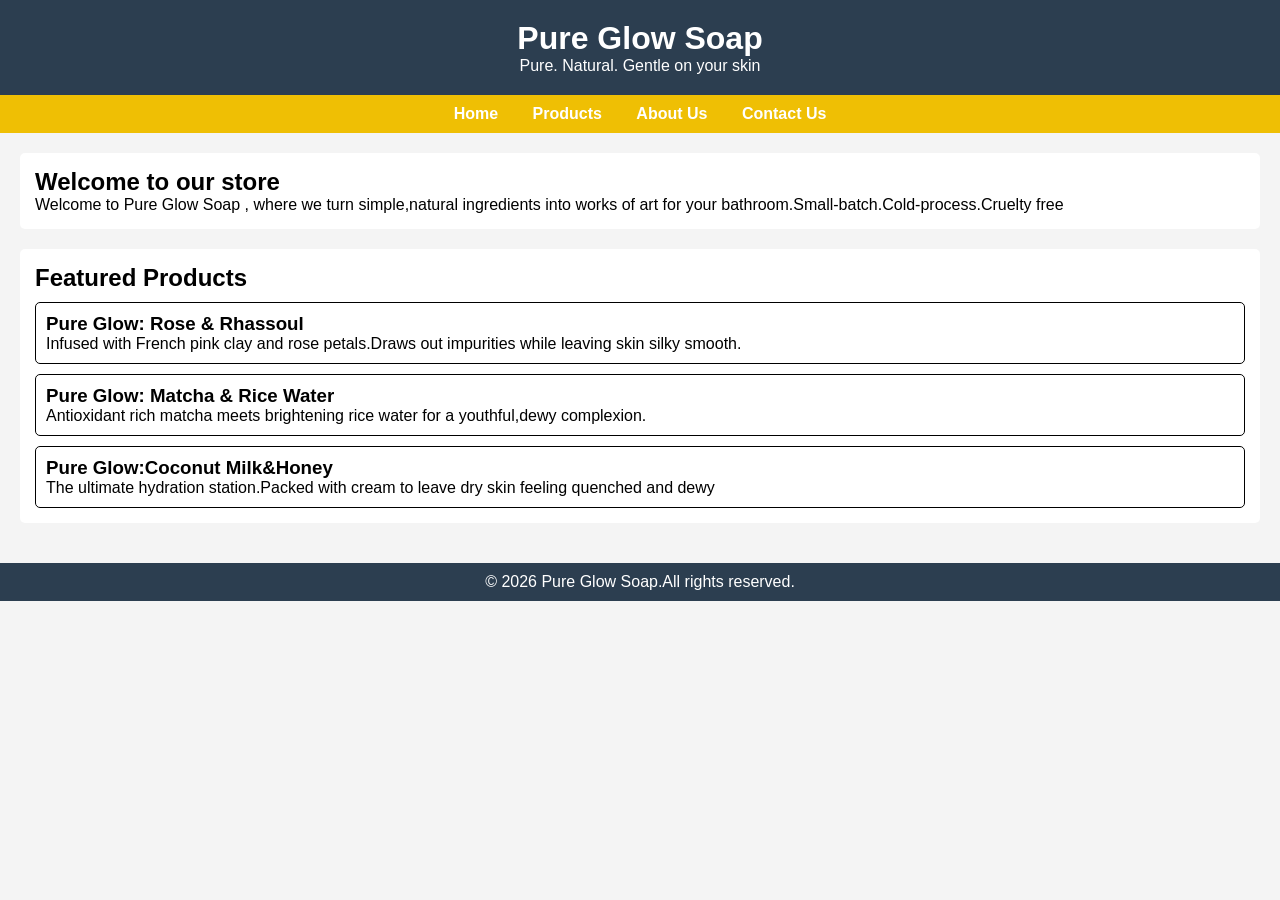
<file: index.html>
<!DOCTYPE html>
<html lang="en">
<head>
   <meta charset="UFT-8">
   <title>Pure Glow Soap-Home</title>
   <link rel="stylesheet" href="style.css">
</head>
<body>

<!--Header Section-->
<header>
  <h1>Pure Glow Soap</h1>
  <p>Pure. Natural. Gentle on your skin</p>
</header>

<!--Navigation-->
<nav>
  <a href="index.html">Home</a>
  <a href="products.html">Products</a>
  <a href="about.html">About Us</a>
  <a href="contactus.html">Contact Us</a>
</nav>

<!--Main Content -->
<main>

     <section>
          <h2>Welcome to our store</h2>
            <p>
              Welcome to Pure Glow Soap , where we turn simple,natural ingredients into works of art for your bathroom.Small-batch.Cold-process.Cruelty free

            </p>
      </section>

      <section>
            <h2>Featured Products</h2>

            <div class="product">
                 <h3>Pure Glow: Rose & Rhassoul</h3>
                 <p>Infused with French pink clay and rose petals.Draws out impurities while leaving skin silky smooth.</p>
            </div>

          <div class="product">
               <h3>Pure Glow: Matcha & Rice Water</h3>
               <p>Antioxidant rich matcha meets brightening rice water for a youthful,dewy complexion.</p>
          </div>

          <div class="product">
               <h3>Pure Glow:Coconut Milk&Honey</h3>
               <p>The ultimate hydration station.Packed with cream to leave dry skin feeling quenched and dewy</p>
          </div>
      </section>

</main>

   <!-- Footer -->
   <footer>
      <p>&copy; 2026 Pure Glow Soap.All rights reserved.</p>
   </footer>

   </body>
   </html>
</file>
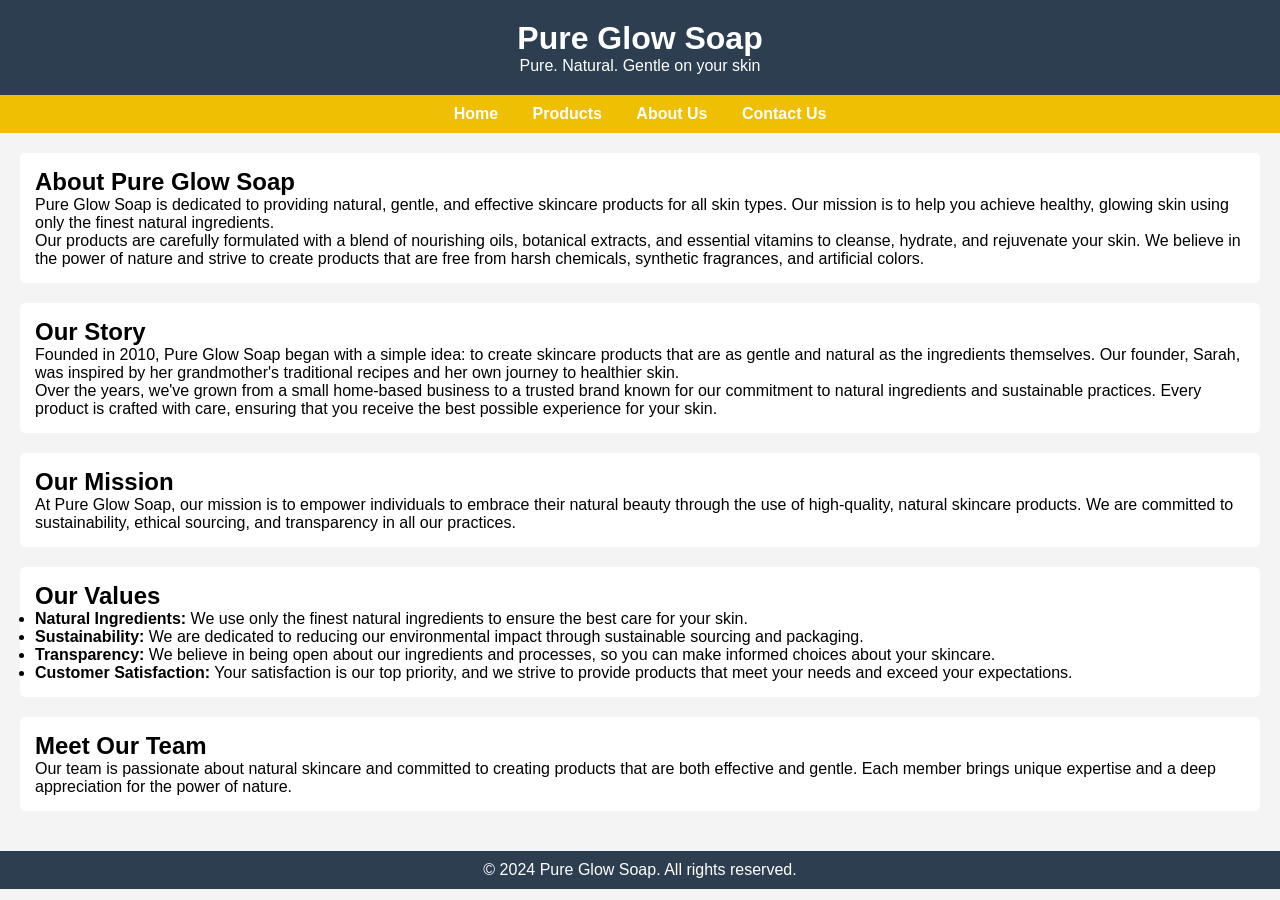
<file: about.html>
<!DOCTYPE html>
<html lang="en">
<head>
   <meta charset="UFT-8">
   <title>Pure Glow Soap-Home</title>
   <link rel="stylesheet" href="style.css">
</head>
<body>

<!--Header Section-->
<header>
  <h1>Pure Glow Soap</h1>
  <p>Pure. Natural. Gentle on your skin</p>
</header>

<!--Navigation-->
<nav>
  <a href="index.html">Home</a>
  <a href="products.html">Products</a>
  <a href="about.html">About Us</a>
  <a href="contactus.html">Contact Us</a>
</nav>

<!-- Main Content -->
<main>
  <section>
  <h2>About Pure Glow Soap</h2>
  <p>Pure Glow Soap is dedicated to providing natural, gentle, and effective skincare products for all skin types. Our mission is to help you achieve healthy, glowing skin using only the finest natural ingredients.</p>
    <p>Our products are carefully formulated with a blend of nourishing oils, botanical extracts, and essential vitamins to cleanse, hydrate, and rejuvenate your skin. We believe in the power of nature and strive to create products that are free from harsh chemicals, synthetic fragrances, and artificial colors.</p>
    </section>

    <!-- Our Story-->
    <section>
      <h2>Our Story</h2>
      <p>Founded in 2010, Pure Glow Soap began with a simple idea: to create skincare products that are as gentle and natural as the ingredients themselves. Our founder, Sarah, was inspired by her grandmother's traditional recipes and her own journey to healthier skin.</p>
      <p>Over the years, we've grown from a small home-based business to a trusted brand known for our commitment to natural ingredients and sustainable practices. Every product is crafted with care, ensuring that you receive the best possible experience for your skin.</p>
    </section>

    <!-- Our Mission -->
    <section>
      <h2>Our Mission</h2>
      <p>At Pure Glow Soap, our mission is to empower individuals to embrace their natural beauty through the use of high-quality, natural skincare products. We are committed to sustainability, ethical sourcing, and transparency in all our practices.</p>
    </section>

    <!-- Our Values -->
    <section>
      <h2>Our Values</h2>
      <ul>
        <li><strong>Natural Ingredients:</strong> We use only the finest natural ingredients to ensure the best care for your skin.</li>
        <li><strong>Sustainability:</strong> We are dedicated to reducing our environmental impact through sustainable sourcing and packaging.</li>
        <li><strong>Transparency:</strong> We believe in being open about our ingredients and processes, so you can make informed choices about your skincare.</li>
        <li><strong>Customer Satisfaction:</strong> Your satisfaction is our top priority, and we strive to provide products that meet your needs and exceed your expectations.</li>
      </ul>
    </section>

    <!-- Meet Our Team -->
    <section>
      <h2>Meet Our Team</h2>
      <p>Our team is passionate about natural skincare and committed to creating products that are both effective and gentle. Each member brings unique expertise and a deep appreciation for the power of nature.</p>
    </section>
</main>

<!--Footer Section-->
<footer>
  <p>&copy; 2024 Pure Glow Soap. All rights reserved.</p>
</footer>

</body>
</html>
</file>
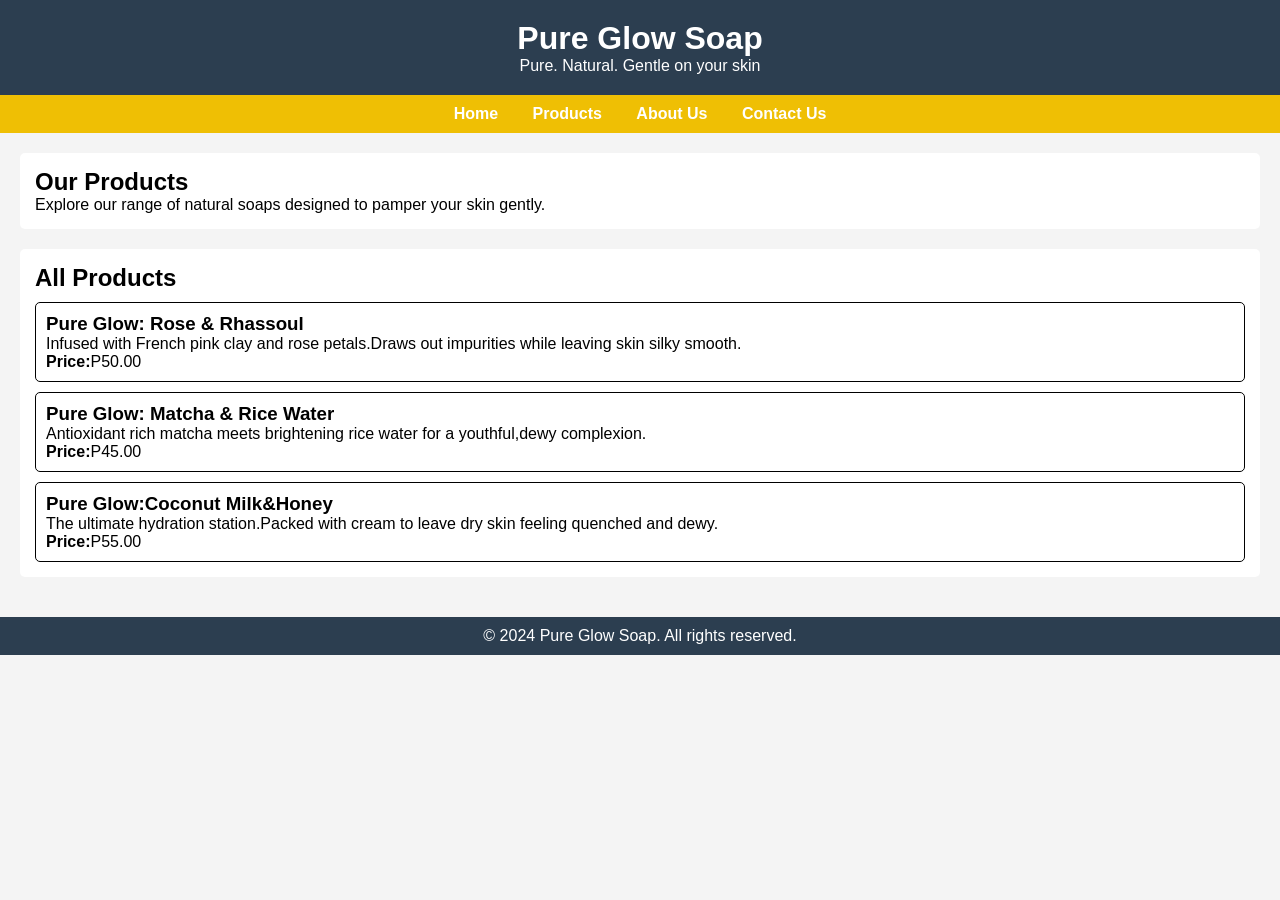
<file: products.html>
<!DOCTYPE html>
<html lang="en">
<head>
   <meta charset="UFT-8">
   <title>Pure Glow Soap-Home</title>
   <link rel="stylesheet" href="style.css">
</head>
<body>

<!--Header Section-->
<header>
  <h1>Pure Glow Soap</h1>
  <p>Pure. Natural. Gentle on your skin</p>
</header>

<!--Navigation-->
<nav>
  <a href="index.html">Home</a>
  <a href="products.html">Products</a>
  <a href="about.html">About Us</a>
  <a href="contactus.html">Contact Us</a>
</nav>

<!-- Main content -->
<main>
  <section>
  <h2>Our Products</h2>
  <p>Explore our range of natural soaps designed to pamper your skin gently.</p> 
  </section>

  <!-- Product List -->
   <section>
     <h2>All Products</h2>

     <div class="product">
        <h3>Pure Glow: Rose & Rhassoul</h3>
        <p>Infused with French pink clay and rose petals.Draws out impurities while leaving skin silky smooth.</p>
        <p><strong>Price:</strong>P50.00</p>
     </div>

     <div class="product">
         <h3>Pure Glow: Matcha & Rice Water</h3>
         <p>Antioxidant rich matcha meets brightening rice water for a youthful,dewy complexion.</p>
         <p><strong>Price:</strong>P45.00</p>
     </div>

      <div class="product">
          <h3>Pure Glow:Coconut Milk&Honey</h3>
          <p>The ultimate hydration station.Packed with cream to leave dry skin feeling quenched and dewy.</p>
          <p><strong>Price:</strong>P55.00</p>
      </div>
   </section>
</main>

<!--Footer-->
<footer>
  <p>&copy; 2024 Pure Glow Soap. All rights reserved.</p>
  </footer>

</body>
</html>
</file>
<file: style.css>
/* Reset defaul browser spacing and margins */
* {
    margin: 0;
    padding: 0;
    box-sizing: border-box;
}

/* body styles */
body {
    font-family: Arial, sans-serif;
    background-color: #f4f4f4;
}

/* Header */
header {
    background-color: #2c3e50;
    color: white;
    padding: 20px;
    text-align: center;
}

/* Navigation */
nav {
    background-color: #EFBF04;
    padding: 10px;
    text-align: center;
}

nav a {
    color: white;
    text-decoration: none;
    margin: 0 15px;
    font-weight: bold;
}

nav a:hover {
    text-decoration: underline;
}

/* Main content */
main {
    padding: 20px;
}

/* Sections*/
section {
    margin-bottom: 20px;
    background-color: white;
    padding: 15px;
    border-radius: 5px;
}

/* Products */
.product {
    border: 1px solid;
    padding: 10px;
    margin-top: 10px;
    border-radius: 5px;
}

/* Footer */
footer {
    background-color: #2c3e50;
    color: white;
    text-align: center;
    padding: 10px;
}
</file>
